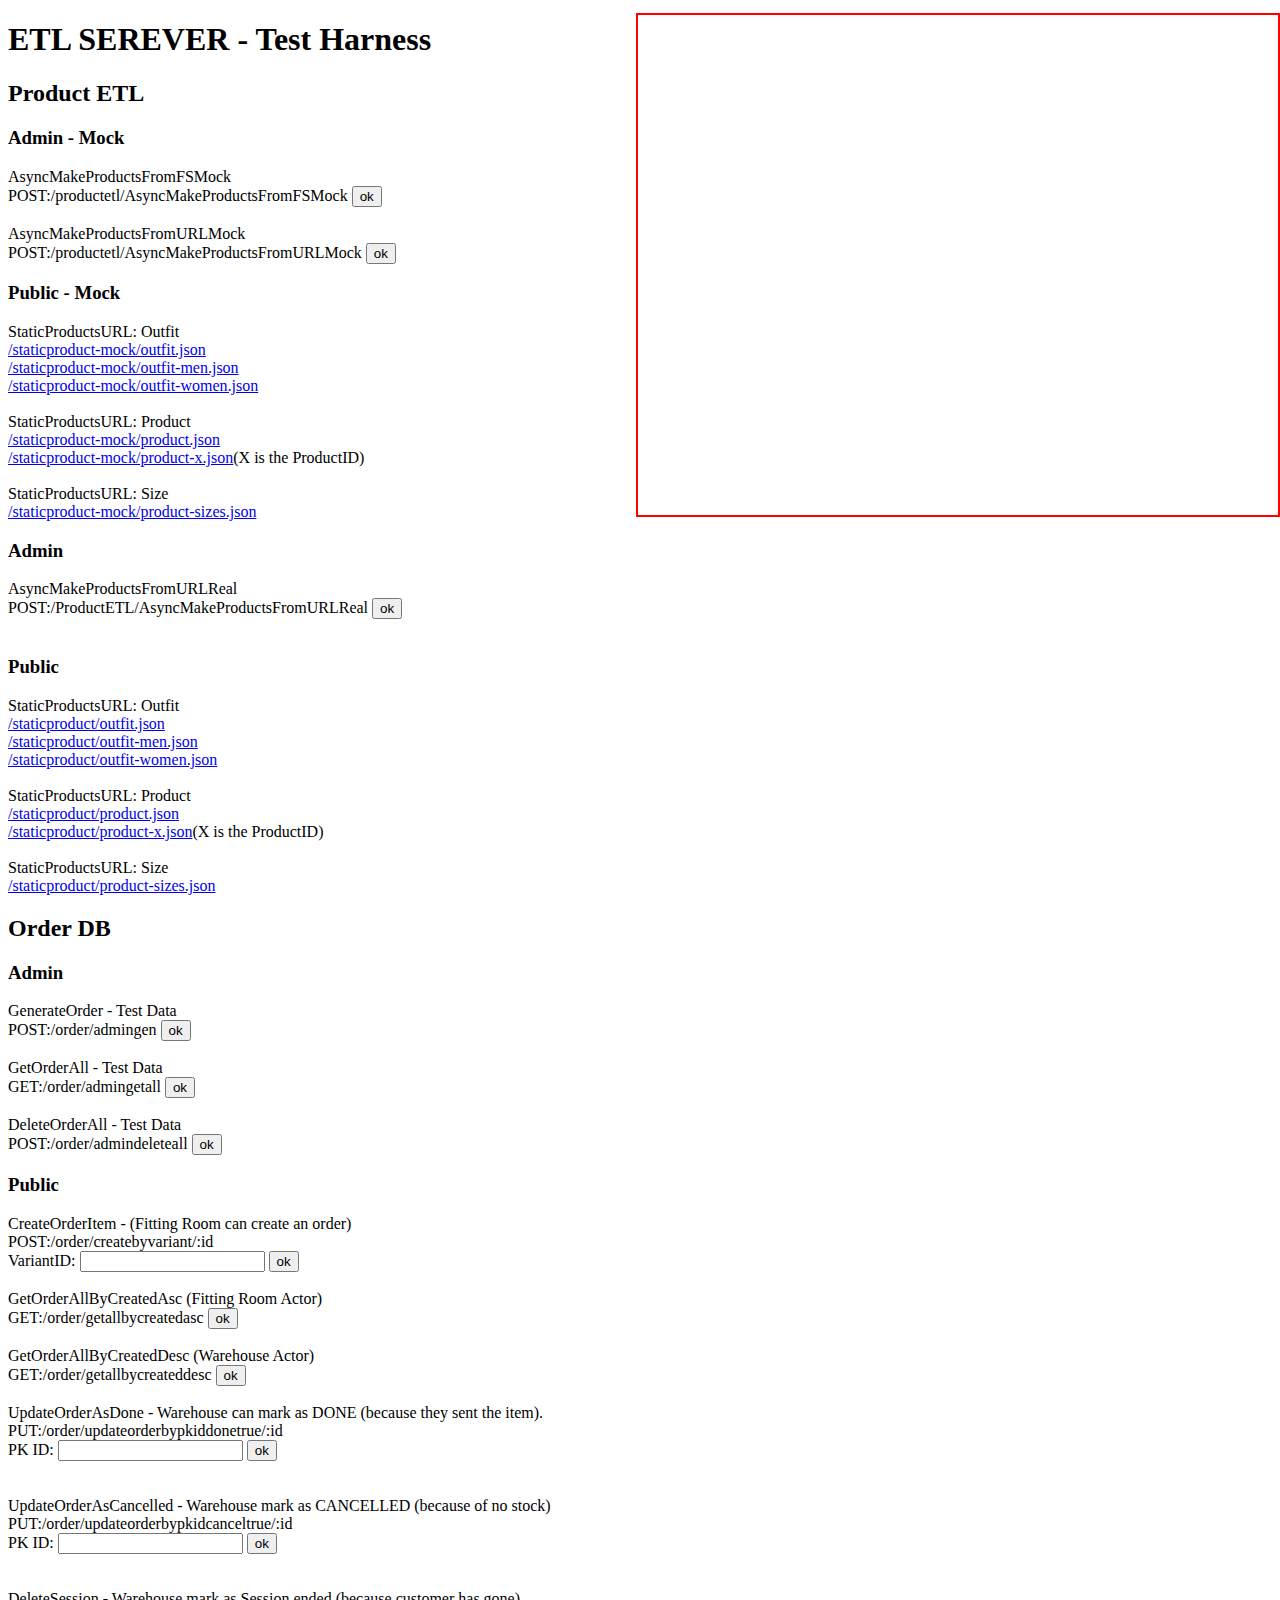
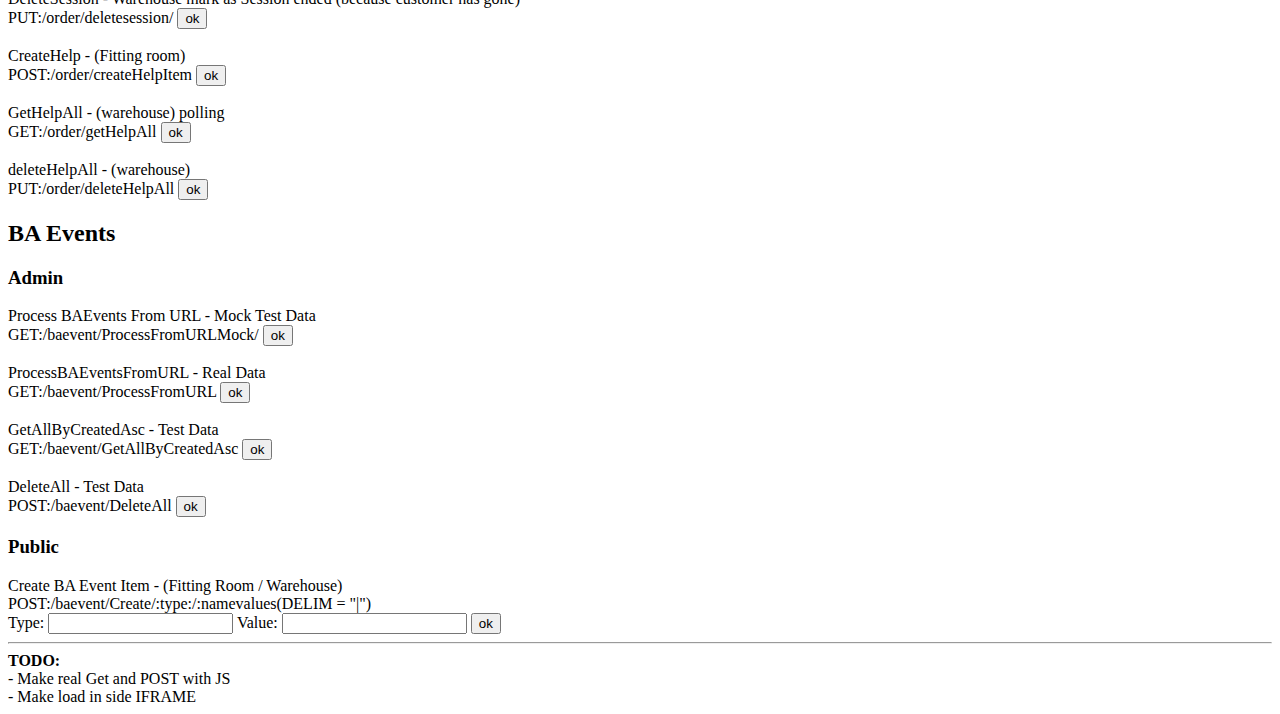
<file: staticadmin/index.html>
<!DOCTYPE html>
<html>

<head>
    <script src="https://code.jquery.com/jquery-2.1.4.min.js"></script>
    <script>
        function getObjRefValue(id)
       {
            result=null;
            
            result = $("#" + id).val();
               
            return result;
       }
        function submit(op, url, paramArray)
        {
            //console.log(paramArray.length);
            
            for (var i=0; i < paramArray.length; i++)
            {
                pair = paramArray[i];
                pairArray = pair.split(',');
                
                queryName = pairArray[0];
                objRefName = pairArray[1];
                objRefValue = getObjRefValue(objRefName);
                
                queryValue = objRefValue;
                url = url.replace(queryName, queryValue);
            }
            
            console.log(url);            
            
            AddResultLine("req: " + url);
            
            $.ajax({
                type: op.toUpperCase(),
                url: url,
                data: null,
                statusCode: {
                    
                    200: function (response) {
                        AddResultLine("res code: 200 ");
                    },
                    201: function (response) {
                        AddResultLine("res code: 201 ");
                        
                    },
                    400: function (response) {
                       AddResultLine("res code: 400 ");
                     },
                    404: function (response) {
                        AddResultLine("res code: 400 ");
                        }},
                success: submitResult,
                dataType: 'json'
            });

        }
        
        function submitResult(data)
         {
                console.log(data.Result)
                AddResultLine("res: " + JSON.stringify(data));
                
         }
         
        
        function AddResultLine(s)
        {
            $("#results").append(s + '\n');
        }
    </script>

</head>

<body>
    <h1>ETL SEREVER - Test Harness</h1>

    <pre id="results" style="top: 0; right:0; width: 50%; height:500px ; position: fixed; display: block; overflow: auto  ;border: 2px solid red"></pre>

    <h2>Product ETL</h2>

    <h3>Admin - Mock</h3> AsyncMakeProductsFromFSMock
    <br> POST:/productetl/AsyncMakeProductsFromFSMock
    <input type="button" value="ok" onclick="submit('POST','/productetl/AsyncMakeProductsFromFSMock', []);" />
    <br>

    <br> AsyncMakeProductsFromURLMock
    <br> POST:/productetl/AsyncMakeProductsFromURLMock
    <input type="button" value="ok" onclick="submit('POST','/productetl/AsyncMakeProductsFromURLMock', []);" />

    <h3>Public - Mock</h3> StaticProductsURL: Outfit
    <br>
    <a href="/staticproduct-mock/outfit.json">/staticproduct-mock/outfit.json</a>
    <br>
    <a href="/staticproduct-mock/outfit-men.json">/staticproduct-mock/outfit-men.json</a>
    <br>
    <a href="/staticproduct-mock/outfit-women.json">/staticproduct-mock/outfit-women.json</a>
    <br>

    <br> StaticProductsURL: Product
    <br>
    <a href="/staticproduct-mock/product.json">/staticproduct-mock/product.json</a>
    <br>
    <a href="/staticproduct-mock/product-x.json">/staticproduct-mock/product-x.json</a>(X is the ProductID)
    <br>

    <br> StaticProductsURL: Size
    <br>
    <a href="/staticproduct-mock/product-sizes.json">/staticproduct-mock/product-sizes.json</a>
    <br>

    <h3>Admin</h3> AsyncMakeProductsFromURLReal
    <br> POST:/ProductETL/AsyncMakeProductsFromURLReal
    <input type="button" value="ok" onclick="submit('POST','/productetl/AsyncMakeProductsFromURLReal', []);" />
    <br>
    <br>
    
    <h3>Public</h3> StaticProductsURL: Outfit
    <br>
    <a href="/staticproduct/outfit.json">/staticproduct/outfit.json</a>
    <br>
    <a href="/staticproduct/outfit-men.json">/staticproduct/outfit-men.json</a>
    <br>
    <a href="/staticproduct/outfit-women.json">/staticproduct/outfit-women.json</a>
    <br>

    <br> StaticProductsURL: Product
    <br>
    <a href="/staticproduct/product.json">/staticproduct/product.json</a>
    <br>
    <a href="/staticproduct/product-x.json">/staticproduct/product-x.json</a>(X is the ProductID)
    <br>

    <br> StaticProductsURL: Size
    <br>
    <a href="/staticproduct/product-sizes.json">/staticproduct/product-sizes.json</a>
    <br>

    <h2>Order DB</h2>

    <h3>Admin</h3> GenerateOrder - Test Data
    <br> POST:/order/admingen
    <input type="button" value="ok" onclick="submit('POST','/order/admingen', []);" />
    <br>

    <br>GetOrderAll - Test Data
    <br> GET:/order/admingetall
    <input type="button" value="ok" onclick="submit('GET','/order/admingetall', []);" />
    <br>

    <br>DeleteOrderAll - Test Data
    <br> POST:/order/admindeleteall
    <input type="button" value="ok" onclick="submit('POST','/order/admindeleteall', []);" />
    <br>



    <h3>Public</h3> CreateOrderItem - (Fitting Room can create an order)
    <br> POST:/order/createbyvariant/:id
    <br> VariantID:
    <input id="createbyvariant_id1" type="text" value="">
    <input type="button" value="ok" onclick="submit('POST', '/order/createbyvariant/:id1/', [':id1,createbyvariant_id1']);" />
    <br>

    <br>GetOrderAllByCreatedAsc (Fitting Room Actor)
    <br> GET:/order/getallbycreatedasc
    <input type="button" value="ok" onclick="submit('GET', '/order/getallbycreatedasc/', []);" />
    <br>

    <br>GetOrderAllByCreatedDesc (Warehouse Actor)
    <br>GET:/order/getallbycreateddesc
    <input type="button" value="ok" onclick="submit('GET', '/order/getallbycreateddesc/', []);" />

    <br>
    <br>UpdateOrderAsDone - Warehouse can mark as DONE (because they sent the item).
    <br> PUT:/order/updateorderbypkiddonetrue/:id
    <br> PK ID:
    <input id="updateorderbypkiddonetrue_id1" type="text" value="">
    <input type="button" value="ok" onclick="submit('PUT', '/order/updateorderbypkiddonetrue/:id1', [':id1,updateorderbypkiddonetrue_id1']);"
    />
    <br>

    <br>
    <br>UpdateOrderAsCancelled - Warehouse mark as CANCELLED (because of no stock)
    <br> PUT:/order/updateorderbypkidcanceltrue/:id
    <br> PK ID:
    <input id="updateorderbypkidcanceltrue_id1" type="text" value="">
    <input type="button" value="ok" onclick="submit('PUT', '/order/updateorderbypkidcanceltrue/:id1', [':id1,updateorderbypkidcanceltrue_id1']);"
    />
    <br>

    <br>
    <br>DeleteSession - Warehouse mark as Session ended (because customer has gone)
    <br> PUT:/order/deletesession/
    <input type="button" value="ok" onclick="submit('PUT', '/order/deletesession', []);" />
    <br>


    <br>CreateHelp - (Fitting room)
    <br> POST:/order/createHelpItem
    <input type="button" value="ok" onclick="submit('POST','/order/createHelpItem', []);" />
    <br>

    <br>GetHelpAll - (warehouse) polling
    <br> GET:/order/getHelpAll
    <input type="button" value="ok" onclick="submit('GET','/order/getHelpAll', []);" />
    <br>


    <br>deleteHelpAll - (warehouse)
    <br> PUT:/order/deleteHelpAll
    <input type="button" value="ok" onclick="submit('GET','/order/deleteHelpAll', []);" />
    <br>






    <h2>BA Events</h2>

    <h3>Admin</h3> Process BAEvents From URL - Mock Test Data
    <br> GET:/baevent/ProcessFromURLMock/
    <input type="button" value="ok" onclick="submit('GET','/baevent/ProcessFromURLMock/', []);" />
    <br>

    <br>ProcessBAEventsFromURL - Real Data
    <br> GET:/baevent/ProcessFromURL
    <input type="button" value="ok" onclick="submit('GET','/baevent/ProcessFromURL/', []);" />
    <br>


    <br>GetAllByCreatedAsc - Test Data
    <br> GET:/baevent/GetAllByCreatedAsc
    <input type="button" value="ok" onclick="submit('GET','/baevent/GetAllByCreatedAsc/', []);" />
    <br>

    <br>DeleteAll - Test Data
    <br> POST:/baevent/DeleteAll
    <input type="button" value="ok" onclick="submit('POST','/baevent/DeleteAll/', []);" />
    <br>



    <h3>Public</h3> Create BA Event Item - (Fitting Room / Warehouse)
    <br> POST:/baevent/Create/:type:/:namevalues(DELIM = "|")
    <br> Type:
    <input id="baevent_create_type" type="text" value=""> Value:
    <input id="baevent_create_namevalues" type="text" value="">
    <input type="button" value="ok" onclick="submit('POST', '/baevent/Create/:type/:namevalues', [':type,baevent_create_type', ':namevalues,baevent_create_namevalues']);"
    />
    <br>


    <hr>
    <b>TODO: </b>
    <br> - Make real Get and POST with JS
    <br> - Make load in side IFRAME
    <br>



</body>

</html>
</file>
